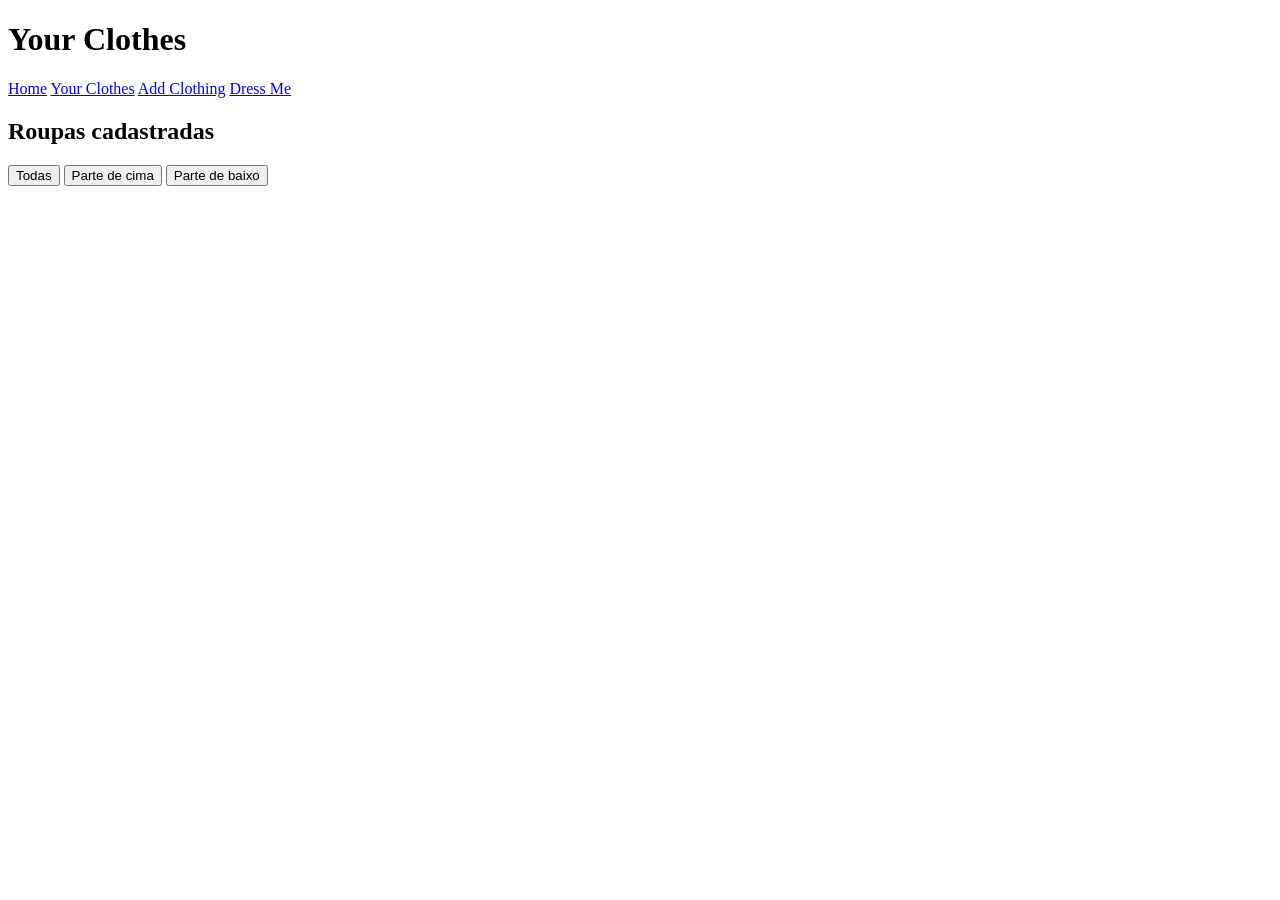
<file: pages/clothes.html>
<!DOCTYPE html>
<html lang="pt-BR">
<head>
	<meta charset="UTF-8">
	<meta name="viewport" content="width=device-width, initial-scale=1.0">
	<title>Your Clothes | Closet 2000</title>
</head>
<body>
	<header>
		<h1>Your Clothes</h1>
		<nav aria-label="Navegação principal">
			<a href="home.html">Home</a>
			<a href="clothes.html">Your Clothes</a>
			<a href="add-clothing.html">Add Clothing</a>
			<a href="dress-me.html">Dress Me</a>
		</nav>
	</header>

	<main>
		<section aria-labelledby="clothes-title">
			<h2 id="clothes-title">Roupas cadastradas</h2>
			<div class="clothing-filters" aria-label="Filtros de roupas">
				<button type="button">Todas</button>
				<button type="button">Parte de cima</button>
				<button type="button">Parte de baixo</button>
			</div>
			<div class="clothing-list"></div>
		</section>
	</main>
</body>
</html>
</file>
